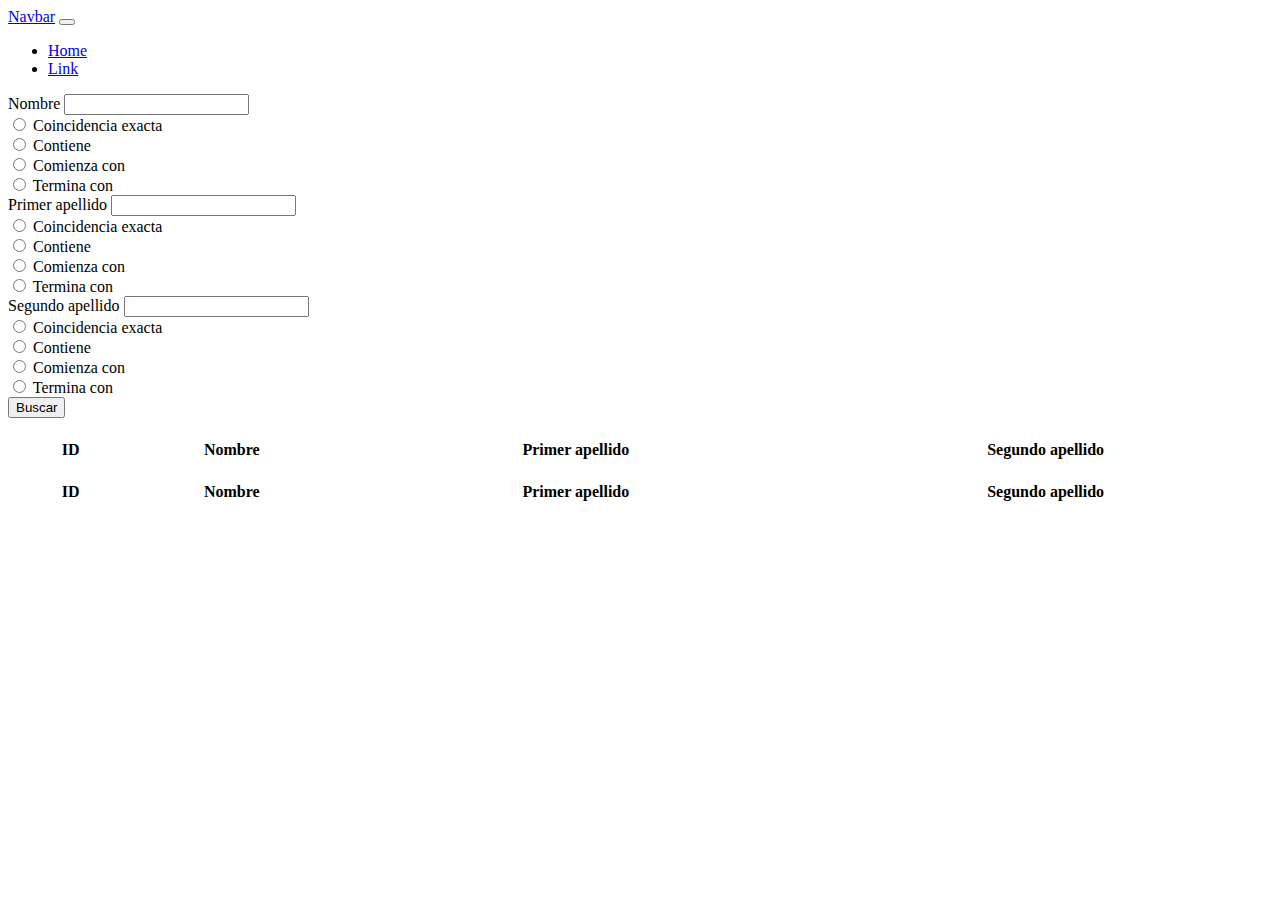
<file: src/main/resources/templates/index.html>
<!DOCTYPE HTML>
<html lang="en" xmlns:th="http://www.thymeleaf.org">

<head>
	<meta charset="UTF-8" />
	<title>Spring Boot Thymeleaf Application - Bootstrap Rating Stars</title>

	<meta name="viewport" content="width=device-width, initial-scale=1">

	<link href="https://cdn.jsdelivr.net/npm/bootstrap@5.3.2/dist/css/bootstrap.min.css" rel="stylesheet"
		integrity="sha384-T3c6CoIi6uLrA9TneNEoa7RxnatzjcDSCmG1MXxSR1GAsXEV/Dwwykc2MPK8M2HN" crossorigin="anonymous">
	<!-- start css for datatables -->
	<link rel="stylesheet" type="text/css" href="https://cdn.datatables.net/1.13.7/css/dataTables.bootstrap5.min.css">
	<link rel="stylesheet" type="text/css"
		href="https://cdn.datatables.net/responsive/2.5.0/css/responsive.bootstrap5.min.css">
	<!-- end css for datatables -->
	<link th:href="@{/styles/main.css}" rel="stylesheet" />
</head>

<body>

	<!-- Navigation -->
	<nav class="navbar bg-dark navbar-expand-lg bg-body-tertiary" data-bs-theme="dark">
		<div class="container-fluid">
			<a class="navbar-brand" href="#">Navbar</a>
			<button class="navbar-toggler" type="button" data-bs-toggle="collapse"
				data-bs-target="#navbarSupportedContent" aria-controls="navbarSupportedContent" aria-expanded="false"
				aria-label="Toggle navigation">
				<span class="navbar-toggler-icon"></span>
			</button>
			<div class="collapse navbar-collapse" id="navbarSupportedContent">
				<ul class="navbar-nav me-auto mb-2 mb-lg-0">
					<li class="nav-item">
						<a class="nav-link active" aria-current="page" href="#">Home</a>
					</li>
					<li class="nav-item">
						<a class="nav-link" href="#">Link</a>
					</li>
					<!--
					<li class="nav-item dropdown">
						<a class="nav-link dropdown-toggle" href="#" role="button" data-bs-toggle="dropdown"
							aria-expanded="false">
							Dropdown
						</a>
						<ul class="dropdown-menu">
							<li><a class="dropdown-item" href="#">Action</a></li>
							<li><a class="dropdown-item" href="#">Another action</a></li>
							<li>
								<hr class="dropdown-divider">
							</li>
							<li><a class="dropdown-item" href="#">Something else here</a></li>
						</ul>
					</li>
						-->
					<!--
					<li class="nav-item">
						<a class="nav-link disabled" aria-disabled="true">Disabled</a>
					</li>
					-->
				</ul>
			</div>
		</div>
	</nav>
	<div class="container">
		<div class="row">
			
			<div class="col-xs-12 col-sm-12 col-lg-12">
				<form method="post" th:object="${busquedaDto}" class="mt-5" th:action="@{/find}" id="searchForm">
					<div class="form-group">
						<label for="busquedaNombre">Nombre</label>
						<input id="busquedaNombre" class="form-control" type="text" th:field="*{nombre}" />
						<div class="form-check form-check-inline">
							<input class="form-check-input" type="radio" name="nombreMode" id="rbNombre1" value="0"
								th:field="*{nombreMode}">
							<label class="form-check-label" for="rbNombre1">Coincidencia exacta</label>
						</div>
						<div class="form-check form-check-inline">
							<input class="form-check-input" type="radio" name="nombreMode" id="rbNombre2" value="1"
								th:field="*{nombreMode}">
							<label class="form-check-label" for="rbNombre2">Contiene</label>
						</div>
						<div class="form-check form-check-inline">
							<input class="form-check-input" type="radio" name="nombreMode" id="rbNombre3" value="2"
								th:field="*{nombreMode}">
							<label class="form-check-label" for="rbNombre3">Comienza con</label>
						</div>
						<div class="form-check form-check-inline">
							<input class="form-check-input" type="radio" name="nombreMode" id="rbNombre4" value="3"
								th:field="*{nombreMode}">
							<label class="form-check-label" for="rbNombre4">Termina con</label>
						</div>
					</div>
					<div class="form-group">
						<label for="busquedaPrimerApellido">Primer apellido</label>
						<input id="busquedaPrimerApellido" class="form-control" type="text"
							th:field="*{primerApellido}" />
						<div class="form-check form-check-inline">
							<input class="form-check-input" type="radio" name="nombreMode" id="rbPrimerApellido0" value="0"
								th:field="*{primerApellidoMode}">
							<label class="form-check-label" for="rbPrimerApellido0">Coincidencia exacta</label>
						</div>
						<div class="form-check form-check-inline">
							<input class="form-check-input" type="radio" name="nombreMode" id="rbPrimerApellido1" value="1"
								th:field="*{primerApellidoMode}">
							<label class="form-check-label" for="rbPrimerApellido1">Contiene</label>
						</div>
						<div class="form-check form-check-inline">
							<input class="form-check-input" type="radio" name="nombreMode" id="rbPrimerApellido2" value="2"
								th:field="*{primerApellidoMode}">
							<label class="form-check-label" for="rbPrimerApellido2">Comienza con</label>
						</div>
						<div class="form-check form-check-inline">
							<input class="form-check-input" type="radio" name="nombreMode" id="rbPrimerApellido3" value="3"
								th:field="*{primerApellidoMode}">
							<label class="form-check-label" for="rbPrimerApellido3">Termina con</label>
						</div>
					</div>
					<div class="form-group">
						<label for="busquedaSegundoApellido">Segundo apellido</label>
						<input id="busquedaSegundoApellido" class="form-control" type="text"
							th:field="*{segundoApellido}" />
						<div class="form-check form-check-inline">
							<input class="form-check-input" type="radio" name="nombreMode" id="rbSegundoApellido0" value="0"
								th:field="*{segundoApellidoMode}">
							<label class="form-check-label" for="rbSegundoApellido0">Coincidencia exacta</label>
						</div>
						<div class="form-check form-check-inline">
							<input class="form-check-input" type="radio" name="nombreMode" id="rbSegundoApellido1" value="1"
								th:field="*{segundoApellidoMode}">
							<label class="form-check-label" for="rbSegundoApellido1">Contiene</label>
						</div>
						<div class="form-check form-check-inline">
							<input class="form-check-input" type="radio" name="nombreMode" id="rbSegundoApellido2" value="2"
								th:field="*{segundoApellidoMode}">
							<label class="form-check-label" for="rbSegundoApellido2">Comienza con</label>
						</div>
						<div class="form-check form-check-inline">
							<input class="form-check-input" type="radio" name="nombreMode" id="rbSegundoApellido3" value="3"
								th:field="*{segundoApellidoMode}">
							<label class="form-check-label" for="rbSegundoApellido3">Termina con</label>
						</div>
					</div>
					<div class="form-group">
						<button class="btn btn-primary" type="button" id="btnSend">
							
							Buscar
						</button>
					</div>
				</form>
			</div>
		</div>
		<div class="row">
			<div class="col-xs-12 col-sm-12 col-lg-12">
				<div style="margin: 20px; width: 100%;">
					<table id="table_id" class="table table-striped nowrap" style="width:100%;">
						<thead>
							<tr>
								<th>ID</th>
								<th>Nombre</th>
								<th>Primer apellido</th>
								<th>Segundo apellido</th>
							</tr>
						</thead>
						<tbody>
							<tr th:each="persona : ${personas}" th:id=${persona.id}>
								<td>
									<a th:href="@{/details(idpersona=${persona.id})}" target="_new"><p class="datatableparagraph" th:text=${persona.id}></p></a>
								</td>
								<td>
									<p class="datatableparagraph" th:text=${persona.nombre}></p>
								</td>
								<td>
									<p class="datatableparagraph" th:text=${persona.primerApellido}></p>
								</td>
								<td>
									<p class="datatableparagraph" th:text=${persona.segundoApellido}></p>
								</td>
							</tr>
						</tbody>
						<tfoot>
							<tr>
								<th>ID</th>
								<th>Nombre</th>
								<th>Primer apellido</th>
								<th>Segundo apellido</th>
							</tr>
						</tfoot>
					</table>
				</div>
			</div>
		</div>
	</div>


	<script src="https://cdn.jsdelivr.net/npm/@popperjs/core@2.11.8/dist/umd/popper.min.js"
		integrity="sha384-I7E8VVD/ismYTF4hNIPjVp/Zjvgyol6VFvRkX/vR+Vc4jQkC+hVqc2pM8ODewa9r"
		crossorigin="anonymous"></script>
	<script src="https://cdn.jsdelivr.net/npm/bootstrap@5.3.2/dist/js/bootstrap.min.js"
		integrity="sha384-BBtl+eGJRgqQAUMxJ7pMwbEyER4l1g+O15P+16Ep7Q9Q+zqX6gSbd85u4mG4QzX+"
		crossorigin="anonymous"></script>
	<!-- start js for  datatables -->
	<script type="text/javascript" language="javascript" src="https://code.jquery.com/jquery-3.7.0.js"></script>
	<script type="text/javascript" language="javascript"
		src="https://cdn.datatables.net/1.13.7/js/jquery.dataTables.min.js"></script>
	<script type="text/javascript" language="javascript"
		src="https://cdn.datatables.net/1.13.7/js/dataTables.bootstrap5.min.js"></script>
	<script type="text/javascript" language="javascript"
		src="https://cdn.datatables.net/responsive/2.5.0/js/dataTables.responsive.min.js"></script>
	<script type="text/javascript" language="javascript"
		src="https://cdn.datatables.net/responsive/2.5.0/js/responsive.bootstrap5.min.js"></script>
	<!-- end js for  datatables -->
	<script type="text/javascript">
		$(document).ready(function () {
			new DataTable('#table_id', {
				responsive: true
			});
		});
		$('#btnSend').click(function(){
			$("#btnSend")
			    .html('Buscando...')
			    .append("<span class=\"spinner-border\" style=\"width: 20px; height: 20px;\" role=\"status\" aria-hidden=\"true\"></span>")
			    .prop( "disabled", true);
			$('#searchForm').submit();
	    });
	</script>

</body>

</html>
</file>
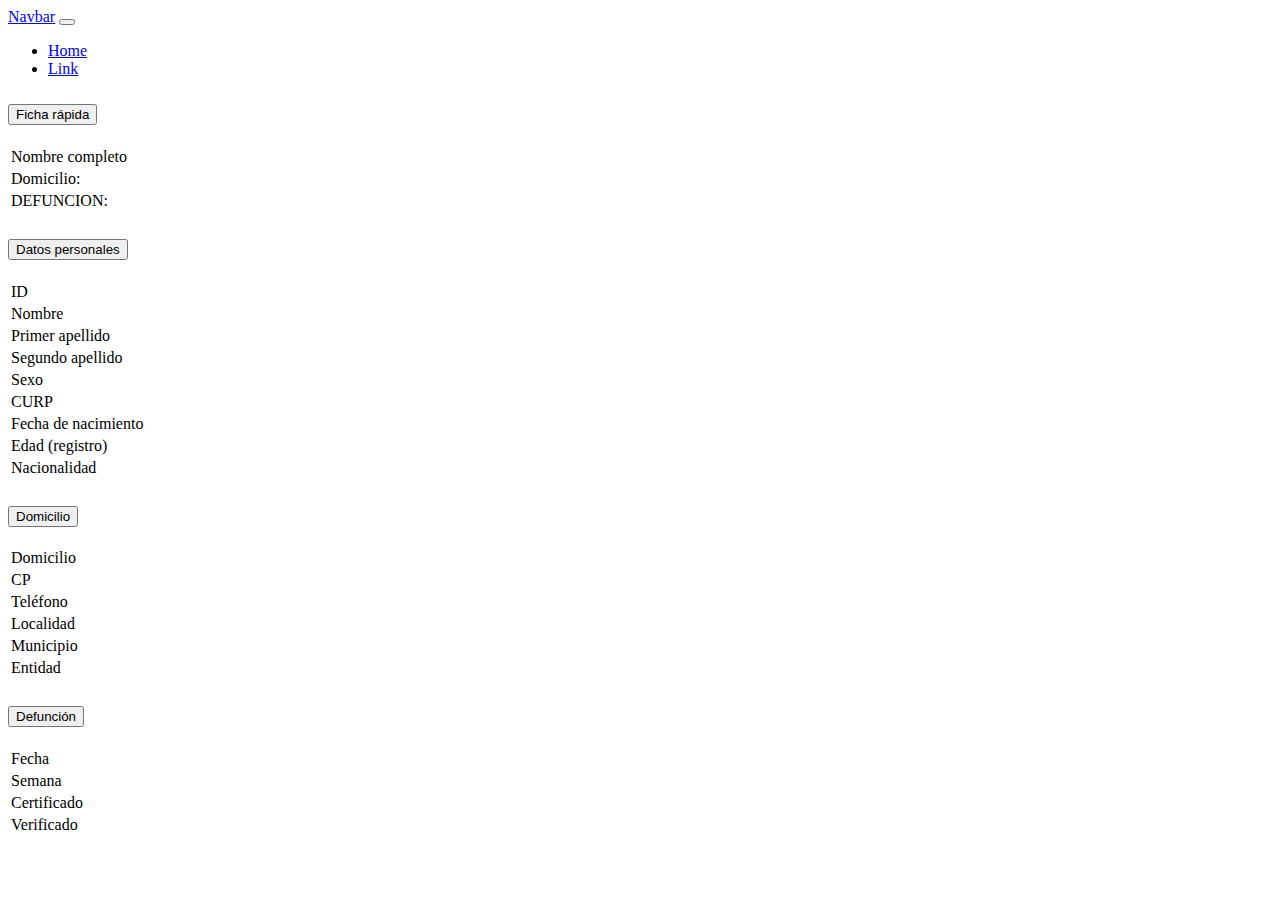
<file: src/main/resources/templates/details.html>
<!DOCTYPE HTML>
<html lang="en" xmlns:th="http://www.thymeleaf.org">

<head>
	<meta charset="UTF-8" />
	<title>Spring Boot Thymeleaf Application - Bootstrap Rating Stars</title>

	<meta name="viewport" content="width=device-width, initial-scale=1">

	<link href="https://cdn.jsdelivr.net/npm/bootstrap@5.3.2/dist/css/bootstrap.min.css" rel="stylesheet"
		integrity="sha384-T3c6CoIi6uLrA9TneNEoa7RxnatzjcDSCmG1MXxSR1GAsXEV/Dwwykc2MPK8M2HN" crossorigin="anonymous">
	<!-- start css for datatables -->
	<link rel="stylesheet" type="text/css" href="https://cdn.datatables.net/1.13.7/css/dataTables.bootstrap5.min.css">
	<link rel="stylesheet" type="text/css"
		href="https://cdn.datatables.net/responsive/2.5.0/css/responsive.bootstrap5.min.css">
	<!-- end css for datatables -->
	<link th:href="@{/styles/main.css}" rel="stylesheet" />
</head>

<body>

	<!-- Navigation -->
	<nav class="navbar bg-dark navbar-expand-lg bg-body-tertiary" data-bs-theme="dark">
		<div class="container-fluid">
			<a class="navbar-brand" href="#">Navbar</a>
			<button class="navbar-toggler" type="button" data-bs-toggle="collapse"
				data-bs-target="#navbarSupportedContent" aria-controls="navbarSupportedContent" aria-expanded="false"
				aria-label="Toggle navigation">
				<span class="navbar-toggler-icon"></span>
			</button>
			<div class="collapse navbar-collapse" id="navbarSupportedContent">
				<ul class="navbar-nav me-auto mb-2 mb-lg-0">
					<li class="nav-item">
						<a class="nav-link active" aria-current="page" href="#">Home</a>
					</li>
					<li class="nav-item">
						<a class="nav-link" href="#">Link</a>
					</li>
					<!--
					<li class="nav-item dropdown">
						<a class="nav-link dropdown-toggle" href="#" role="button" data-bs-toggle="dropdown"
							aria-expanded="false">
							Dropdown
						</a>
						<ul class="dropdown-menu">
							<li><a class="dropdown-item" href="#">Action</a></li>
							<li><a class="dropdown-item" href="#">Another action</a></li>
							<li>
								<hr class="dropdown-divider">
							</li>
							<li><a class="dropdown-item" href="#">Something else here</a></li>
						</ul>
					</li>
						-->
					<!--
					<li class="nav-item">
						<a class="nav-link disabled" aria-disabled="true">Disabled</a>
					</li>
					-->
				</ul>
			</div>
		</div>
	</nav>
	<div class="container">
		<div class="row">

			<div class="col-xs-12 col-sm-12 col-lg-12">
				<div class="accordion" id="accordionPanelsStayOpenExample">
					<div class="accordion-item">
						<h2 class="accordion-header" id="accordion-FichaRapida">
							<button class="accordion-button" type="button" data-bs-toggle="collapse"
								data-bs-target="#panelsStayOpen-collapseOne" aria-expanded="true"
								aria-controls="panelsStayOpen-collapseOne">
								Ficha rápida
							</button>
						</h2>
						<div id="panelsStayOpen-collapseOne" class="accordion-collapse collapse show"
							aria-labelledby="accordion-FichaRapida">
							<div class="accordion-body">
								<table class="table table-striped">
									<tbody>
										<tr>
											<td>Nombre completo</td>
											<td>
												<p class="datatableparagraph" th:text=${personaDto.nombreCompleto}></p>
											</td>
										</tr>
										<tr>
											<td>Domicilio:</td>
											<td>
												<p class="datatableparagraph"
													th:text=${personaDto.domicilioDto.domicilioMostrar}></p>
											</td>
										</tr>
										<tr th:if="${personaDto.defuncionDto != null}" class="table-danger">
											<td>DEFUNCION:</td>
											<td>
												<p class="datatableparagraph"
													th:text=${personaDto.defuncionDto.fechaStr}></p>
											</td>
										</tr>
									</tbody>
								</table>
							</div>
						</div>
					</div>
					<div class="accordion-item">
						<h2 class="accordion-header" id="accordion-datosPersonales">
							<button class="accordion-button collapsed" type="button" data-bs-toggle="collapse"
								data-bs-target="#panelsStayOpen-collapseTwo" aria-expanded="false"
								aria-controls="panelsStayOpen-collapseTwo">
								Datos personales
							</button>
						</h2>
						<div id="panelsStayOpen-collapseTwo" class="accordion-collapse collapse"
							aria-labelledby="accordion-datosPersonales">
							<div class="accordion-body">
								<table class="table table-striped">
									<tbody>
										<tr>
											<td>ID</td>
											<td>
												<p class="datatableparagraph" th:text=${personaDto.id}></p>
											</td>
										</tr>
										<tr>
											<td>Nombre</td>
											<td>
												<p class="datatableparagraph" th:text=${personaDto.nombre}></p>
											</td>
										</tr>
										<tr>
											<td>Primer apellido</td>
											<td>
												<p class="datatableparagraph" th:text=${personaDto.primerApellido}></p>
											</td>
										</tr>
										<tr>
											<td>Segundo apellido</td>
											<td>
												<p class="datatableparagraph" th:text=${personaDto.segundoApellido}></p>
											</td>
										</tr>
										<tr>
											<td>Sexo</td>
											<td>
												<p class="datatableparagraph" th:text=${personaDto.sexoDto}></p>
											</td>
										</tr>
										<tr>
											<td>CURP</td>
											<td>
												<p class="datatableparagraph" th:text=${personaDto.curp}></p>
											</td>
										</tr>
										<tr>
											<td>Fecha de nacimiento</td>
											<td>
												<p class="datatableparagraph" th:text=${personaDto.fechaNacimiento}></p>
											</td>
										</tr>
										<tr>
											<td>Edad (registro)</td>
											<td>
												<p class="datatableparagraph" th:text=${personaDto.edadDto}></p>
											</td>
										</tr>
										<tr>
											<td>Nacionalidad</td>
											<td>
												<p class="datatableparagraph" th:text=${personaDto.nacionalidadDto}></p>
											</td>
										</tr>
									</tbody>
								</table>
							</div>
						</div>
					</div>
					<div class="accordion-item">
						<h2 class="accordion-header" id="accordion-domicilio">
							<button class="accordion-button collapsed" type="button" data-bs-toggle="collapse"
								data-bs-target="#panel-domicilio" aria-expanded="false"
								aria-controls="panel-domicilio">
								Domicilio
							</button>
						</h2>
						<div id="panel-domicilio" class="accordion-collapse collapse"
							aria-labelledby="accordion-domicilio">
							<div class="accordion-body">
								<table class="table table-striped">
									<tbody>
										<tr>
											<td>Domicilio</td>
											<td>
												<p class="datatableparagraph" th:text=${personaDto.domicilioDto.domicilio}></p>
											</td>
										</tr>
										<tr>
											<td>CP</td>
											<td>
												<p class="datatableparagraph" th:text=${personaDto.domicilioDto.cp}></p>
											</td>
										</tr>
										<tr>
											<td>Teléfono</td>
											<td>
												<p class="datatableparagraph" th:text=${personaDto.domicilioDto.telefono}></p>
											</td>
										</tr>
										<tr>
											<td>Localidad</td>
											<td>
												<p class="datatableparagraph" th:text=${personaDto.domicilioDto.localidad}></p>
											</td>
										</tr>
										<tr>
											<td>Municipio</td>
											<td>
												<p class="datatableparagraph" th:text=${personaDto.domicilioDto.municipio}></p>
											</td>
										</tr>
										<tr>
											<td>Entidad</td>
											<td>
												<p class="datatableparagraph" th:text=${personaDto.domicilioDto.entidad}></p>
											</td>
										</tr>
									</tbody>
								</table>
							</div>
						</div>
					</div>
					<div class="accordion-item">
						<h2 class="accordion-header" id="accordion-defuncion">
							<button class="accordion-button collapsed" type="button" data-bs-toggle="collapse"
								data-bs-target="#panelsStayOpen-collapseThree" aria-expanded="false"
								aria-controls="panelsStayOpen-collapseThree">
								Defunción
							</button>
						</h2>
						<div id="panelsStayOpen-collapseThree" class="accordion-collapse collapse"
							aria-labelledby="accordion-defuncion">
							<div class="accordion-body">
								<table class="table table-striped" th:if="${personaDto.defuncionDto != null}">
									<tbody>
										<tr>
											<td>Fecha</td>
											<td>
												<p class="datatableparagraph" th:text=${personaDto.defuncionDto.fechaStr}></p>
											</td>
										</tr>
										<tr>
											<td>Semana</td>
											<td>
												<p class="datatableparagraph" th:text=${personaDto.defuncionDto.semana}></p>
											</td>
										</tr>
										<tr>
											<td>Certificado</td>
											<td>
												<p class="datatableparagraph" th:text=${personaDto.defuncionDto.certificado}></p>
											</td>
										</tr>
										<tr>
											<td>Verificado</td>
											<td>
												<p class="datatableparagraph" th:text=${personaDto.defuncionDto.verificado}></p>
											</td>
										</tr>
									</tbody>
								</table>
							</div>
						</div>
					</div>
				</div>
			</div>
		</div>
		<div class="row">
			<div class="col-xs-12 col-sm-12 col-lg-12">
			</div>
		</div>
	</div>


	<script src="https://cdn.jsdelivr.net/npm/@popperjs/core@2.11.8/dist/umd/popper.min.js"
		integrity="sha384-I7E8VVD/ismYTF4hNIPjVp/Zjvgyol6VFvRkX/vR+Vc4jQkC+hVqc2pM8ODewa9r"
		crossorigin="anonymous"></script>
	<script src="https://cdn.jsdelivr.net/npm/bootstrap@5.3.2/dist/js/bootstrap.min.js"
		integrity="sha384-BBtl+eGJRgqQAUMxJ7pMwbEyER4l1g+O15P+16Ep7Q9Q+zqX6gSbd85u4mG4QzX+"
		crossorigin="anonymous"></script>
	<!-- start js for  datatables -->
	<script type="text/javascript" language="javascript" src="https://code.jquery.com/jquery-3.7.0.js"></script>
	<script type="text/javascript" language="javascript"
		src="https://cdn.datatables.net/1.13.7/js/jquery.dataTables.min.js"></script>
	<script type="text/javascript" language="javascript"
		src="https://cdn.datatables.net/1.13.7/js/dataTables.bootstrap5.min.js"></script>
	<script type="text/javascript" language="javascript"
		src="https://cdn.datatables.net/responsive/2.5.0/js/dataTables.responsive.min.js"></script>
	<script type="text/javascript" language="javascript"
		src="https://cdn.datatables.net/responsive/2.5.0/js/responsive.bootstrap5.min.js"></script>
	<!-- end js for  datatables -->
	<script type="text/javascript">
	</script>

</body>

</html>
</file>
